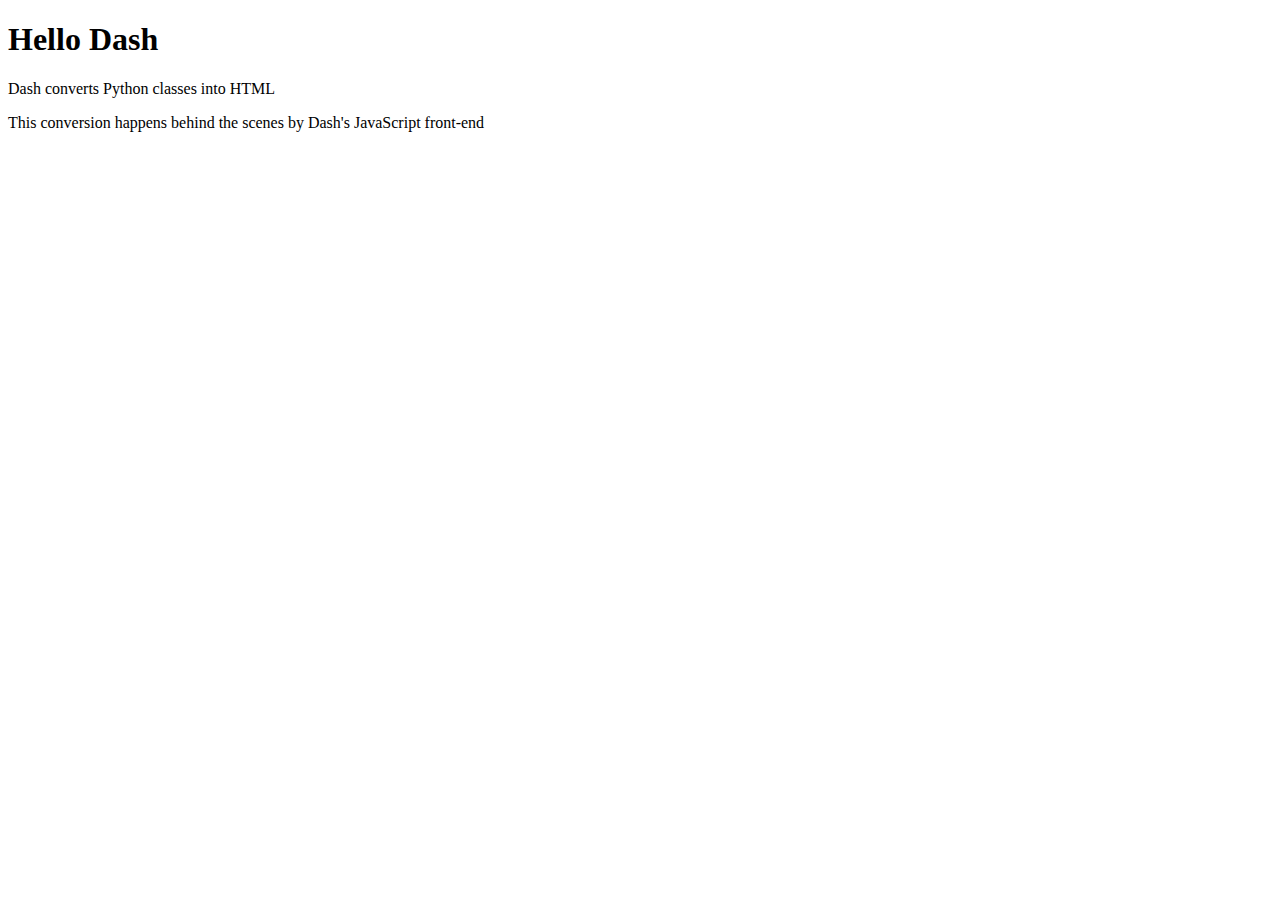
<file: index.html>
<!DOCTYPE html>
<html lang="en">
    <head>
      <meta charset="utf-8">
      <meta http-equiv="X-UA-Compatible" content="IE=edge">
      <meta name="viewport" content="width=device-width, initial-scale=1.0">
      <title>Task Timeline</title>
      <link rel="stylesheet" href="index.css">
  </head>
  <body>
    <!-- <h1>Task List</h1>
    <p id="msg">Current tasks:</p>
    <ul>
      <li class="list">Add visual styles</li>
      <li class="list">Add light and dark themes</li>
      <li>Enable switching the theme</li>
    </ul> -->
    <div>
      <h1>Hello Dash</h1>
      <div>
          <p>Dash converts Python classes into HTML</p>
          <p>This conversion happens behind the scenes by Dash's JavaScript front-end</p>
      </div>
    </div>
  </body>
</html>

<!-- #파이썬 코드
from dash import html

html.Div(
    [
        html.H1('Hello Dash'),
        html.Div(
            [
                html.P('Dash converts Python classes into HTML'),
                html.P(
                    "This conversion happens behind the scenes"
                    " by Dash's JavaScript front-end"
                ),
            ]
        ),
    ]
) -->
</file>
<file: index.css>
/* body {
    font-family: monospace;
}
*/

/* ul {
    font-family: helvetica;
} 

li {
    list-style: circle;
  }
  
  .list {
    list-style: square;
  }

  #msg {
    font-size:  20;
  }  */


  /* #msg {
    font-family:  helvetica;
  } */
</file>
